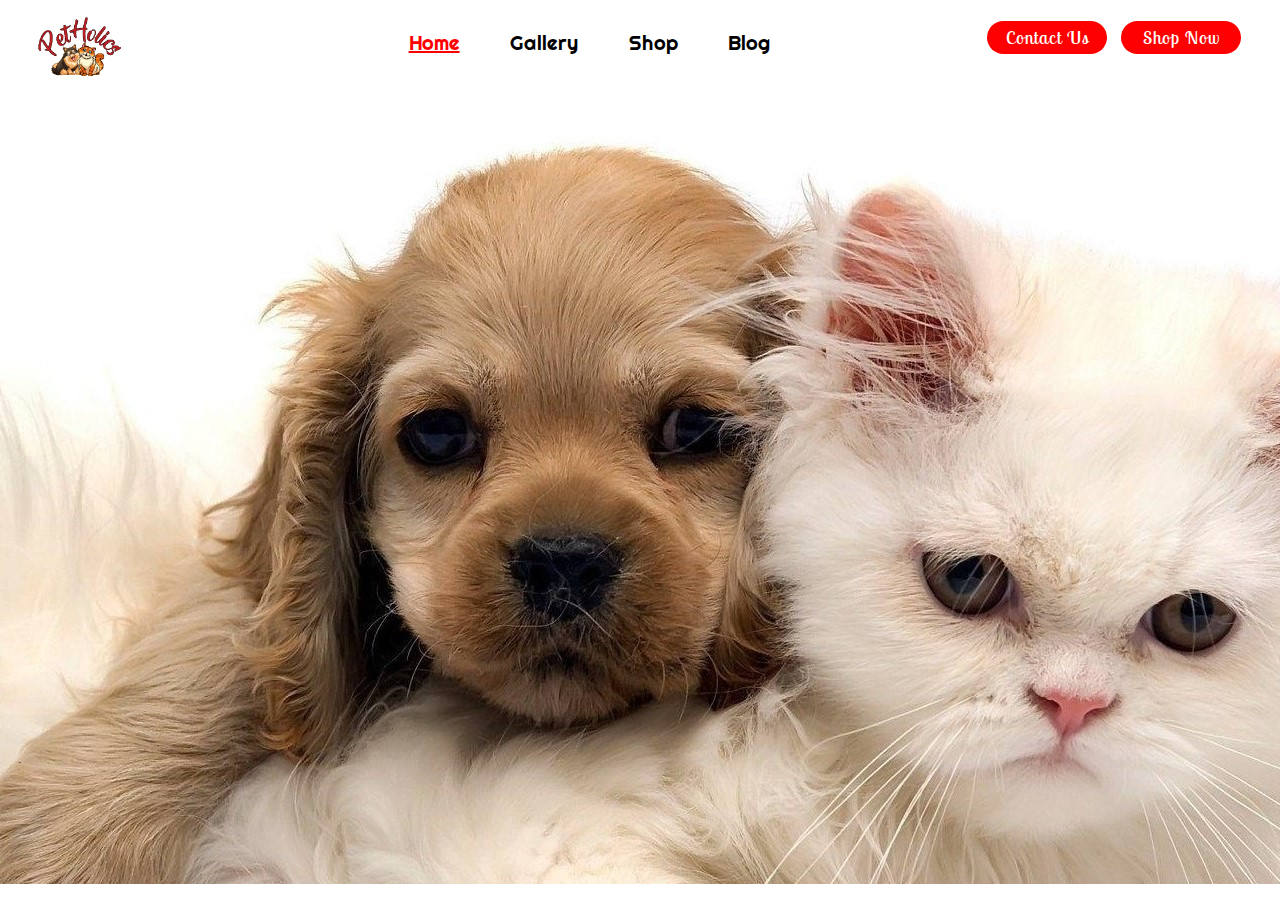
<file: index.html>
<!DOCTYPE html>
<html lang="en">
<head>
    <meta charset="UTF-8">
    <meta http-equiv="X-UA-Compatible" content="IE=edge">
    <meta name="viewport" content="width=device-width, initial-scale=1.0">
    <title>PetHolics Official</title>
    <link rel="stylesheet" href="CSS/index.css">
    <link href="https://fonts.googleapis.com/css2?family=Lobster+Two&display=swap" rel="stylesheet">
    <link href="https://fonts.googleapis.com/css2?family=Righteous&display=swap" rel="stylesheet">
    <link href="https://fonts.googleapis.com/css2?family=Abril+Fatface&display=swap" rel="stylesheet">
</head>
<body>
    <header class="header">
        <!-- Left for logo -->
        <div class="left">
 <img src="/Images/petholicslogo.png" alt="PetHolics" id="logo"> 
 
</div>
<!-- Mid for navbar -->
<div class="mid">
    <ul class="navbar">
        <li><a href="#" class="active">Home</a></li>
        <li><a href="#">Gallery</a> </li>
        <li><a href="#">Shop</a> </li>
        <li><a href="#">Blog</a></li>
    </ul>       
            
        </div>
        <!-- Right for Buttons -->
        <div class="right">
            <button class="btn"> Contact Us </button>
            <button class="btn"> Shop Now </button>
        </div>

    </header>
    <!-- <div class="container">
              <pre class="text"> 
We Provide Care,
That Your Pet
Deserves!
</pre>
    </div> -->
</body>
</html>
</file>
<file: CSS/index.css>
body{
    margin: 0px;
    padding: 0px;
    background: url('/Images/bg.jpg');
    font-family: 'Righteous', cursive;
   
}
.left{
    position: absolute;
    left: 34px;
    top: 0px;
    display: inline-block;
}
.left img{
    width: 90px;
}
.mid{
   display: block;
    width: 46%;
    margin: 14px auto;
    
    
}
.right{
    position: absolute;
    right: 34px;
    top: 21px;
    display: inline-block;

}
.navbar{
    display: inline-block;
}
.navbar li{
    display: inline-block;
    font-size: 20px;
}
.navbar li a{
    color: black;
    text-decoration: none;
    padding: 34px 23px;
}
.navbar li a:hover , .navbar li a.active{
    text-decoration: underline;
    color: red;
}
.btn{
    font-family: 'Lobster Two', cursive;
    letter-spacing: 1px;
    margin: 0px 5px;
    background-color: red;
    color: white;
    height: 33px;
    width: 120px;
    border-radius: 22px;
    font-size: 18px;
    border: none;
}
.btn:hover{
    background-color: black;
    border: none;
}
.container{
    background-color: red;
    opacity: 0.3;
    border: 2px solid red;
    margin: 40px 80px;
    padding: 50px 70px 0px 0px;
    font-size: 60px;
    width: 37%;
    color: black;
    
    

}
.text{

    font-family: 'Abril Fatface', cursive;
    letter-spacing: 4px;
    
}
</file>
